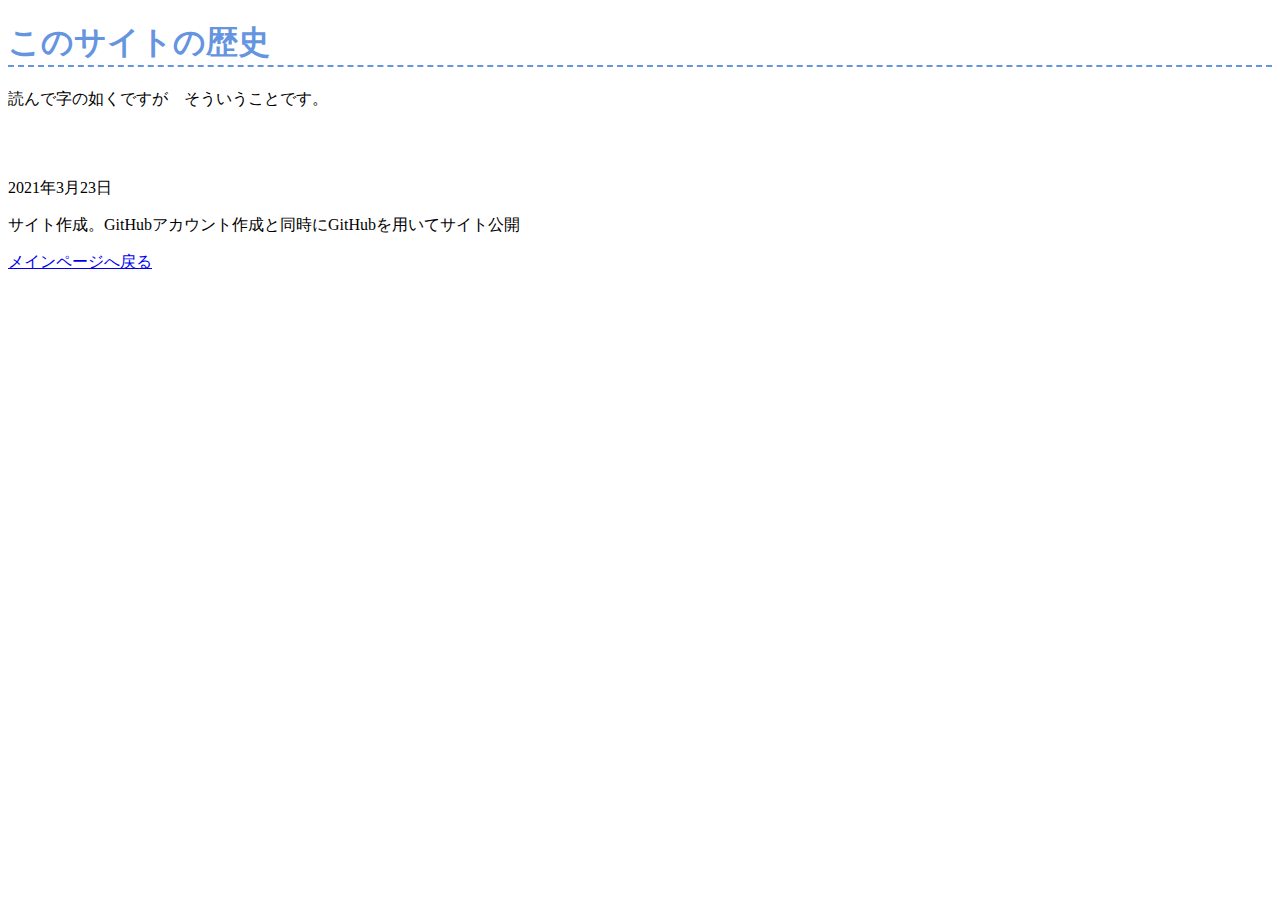
<file: rekisi.html>
<!DOCTYPE html>
<html lang="en" dir="ltr">
  <head>
    <meta charset="UTF-8">
    <title>このページの歴史</title>
  </head>
  <body>
    <link rel="stylesheet" href="midasi.css">
    <h1>このサイトの歴史</h1>
    <p>読んで字の如くですが　そういうことです。</p>
    <br>
    <br>
    <p>2021年3月23日</p>
    <p>サイト作成。GitHubアカウント作成と同時にGitHubを用いてサイト公開</p>



    <a href="index.html">メインページへ戻る</a>
  </body>
</html>
</file>
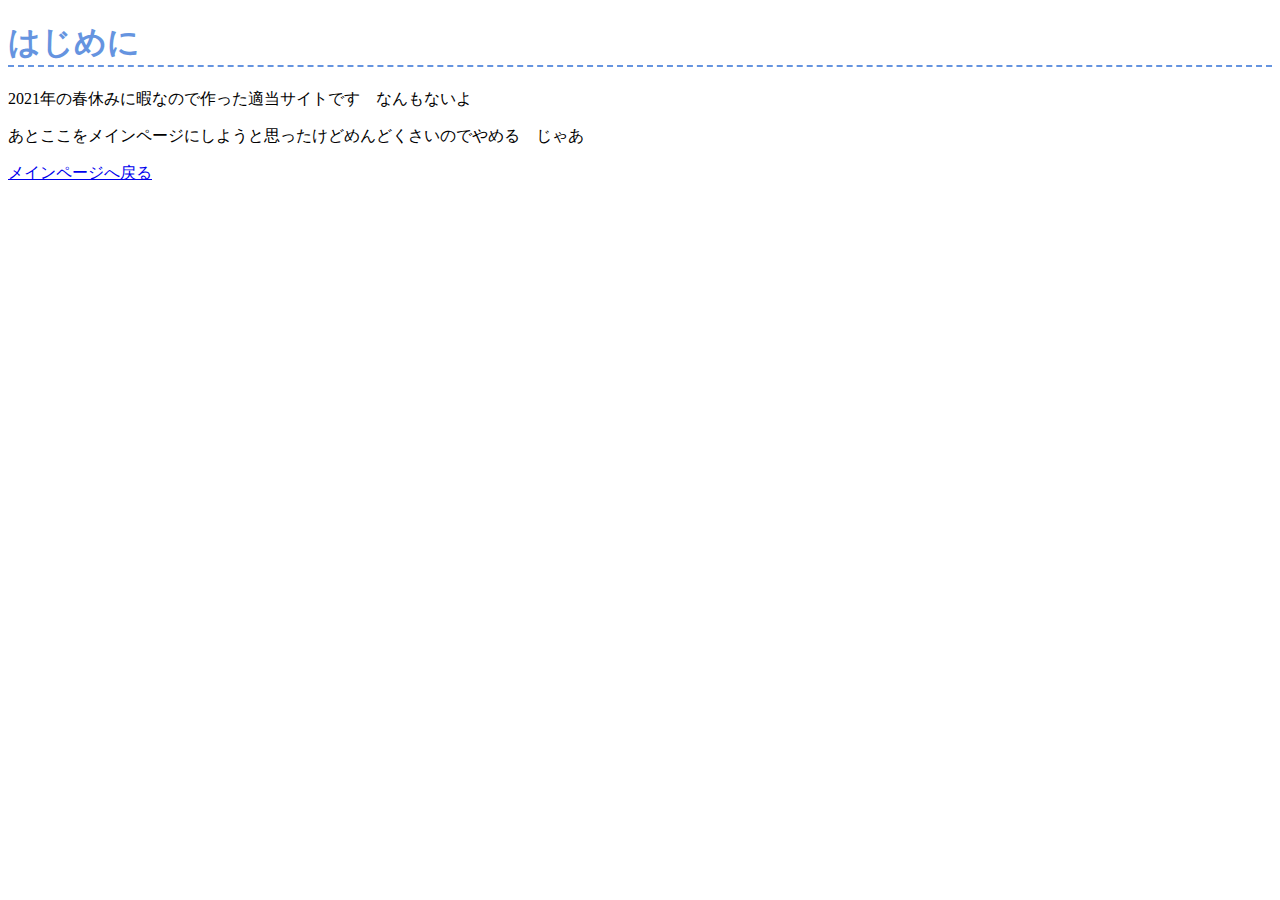
<file: step1.html>
<!DOCTYPE html>
<html lang="en" dir="ltr">
  <head>
    <meta charset="UTF-8">
    <title>はじめに</title>
  </head>
  <body>
    <link rel="stylesheet" href="midasi.css">
    <h1>はじめに</h1>
    <p>2021年の春休みに暇なので作った適当サイトです　なんもないよ</p>
    <p>あとここをメインページにしようと思ったけどめんどくさいのでやめる　じゃあ</p>
    <a href="index.html">メインページへ戻る</a>
  </body>
</html>
</file>
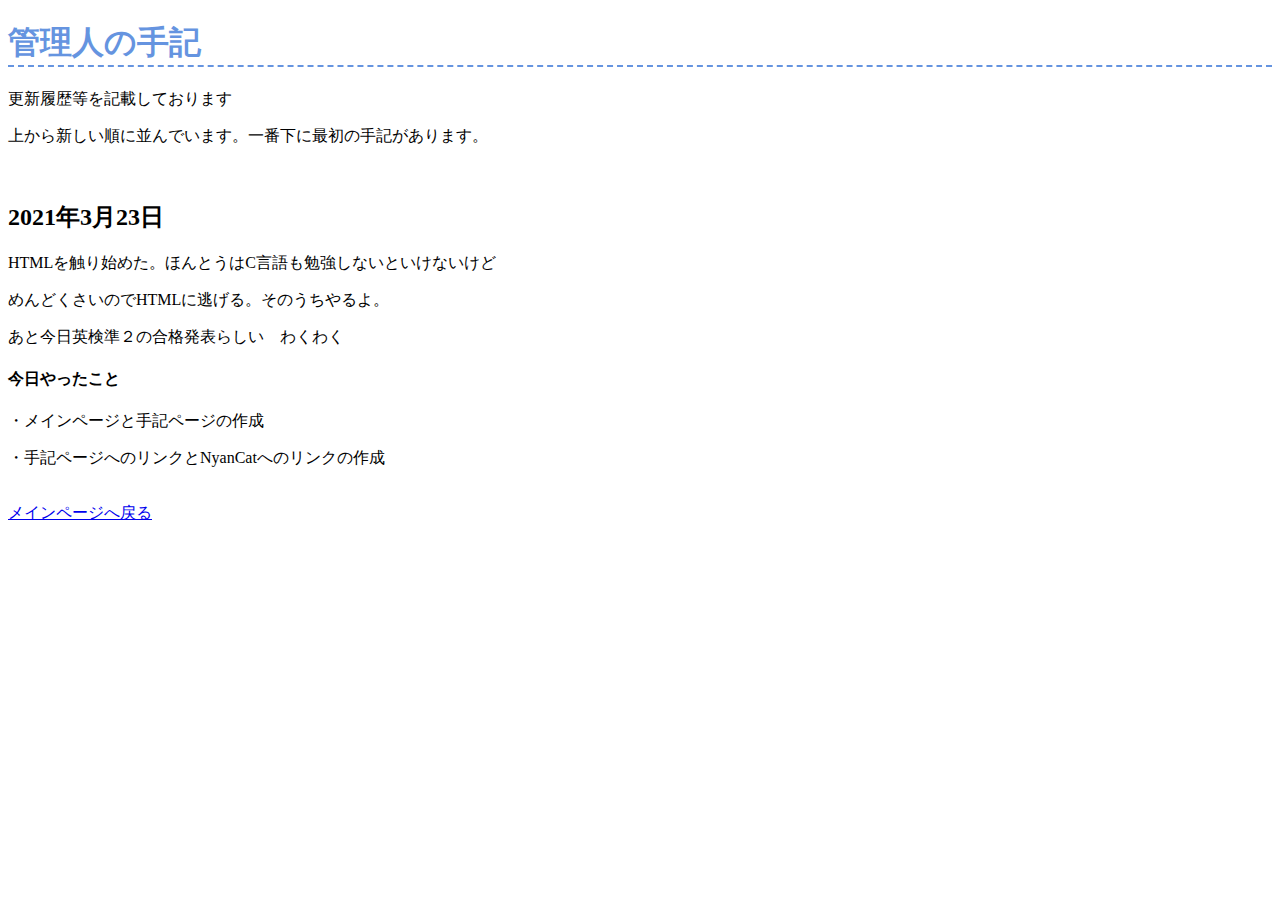
<file: syuki.html>
<!DOCTYPE html>
<html lang="en" dir="ltr">
  <head>
    <meta charset="UTF-8">
    <title>管理人の手記</title>
  </head>
  <body>
    <link rel="stylesheet" href="midasi.css">
    <h1>管理人の手記</h1>
    <p>更新履歴等を記載しております</p>
    <p>上から新しい順に並んでいます。一番下に最初の手記があります。</p>
    <br>
    <h2>2021年3月23日</h2>
    <p>HTMLを触り始めた。ほんとうはC言語も勉強しないといけないけど</p><p>めんどくさいのでHTMLに逃げる。そのうちやるよ。</p>
    <p>あと今日英検準２の合格発表らしい　わくわく</p>
    <p><h4>今日やったこと</h4> ・メインページと手記ページの作成</p>
    <p>・手記ページへのリンクとNyanCatへのリンクの作成</p>
<br>
<a href="index.html">メインページへ戻る</a>




  </body>
</html>
</file>
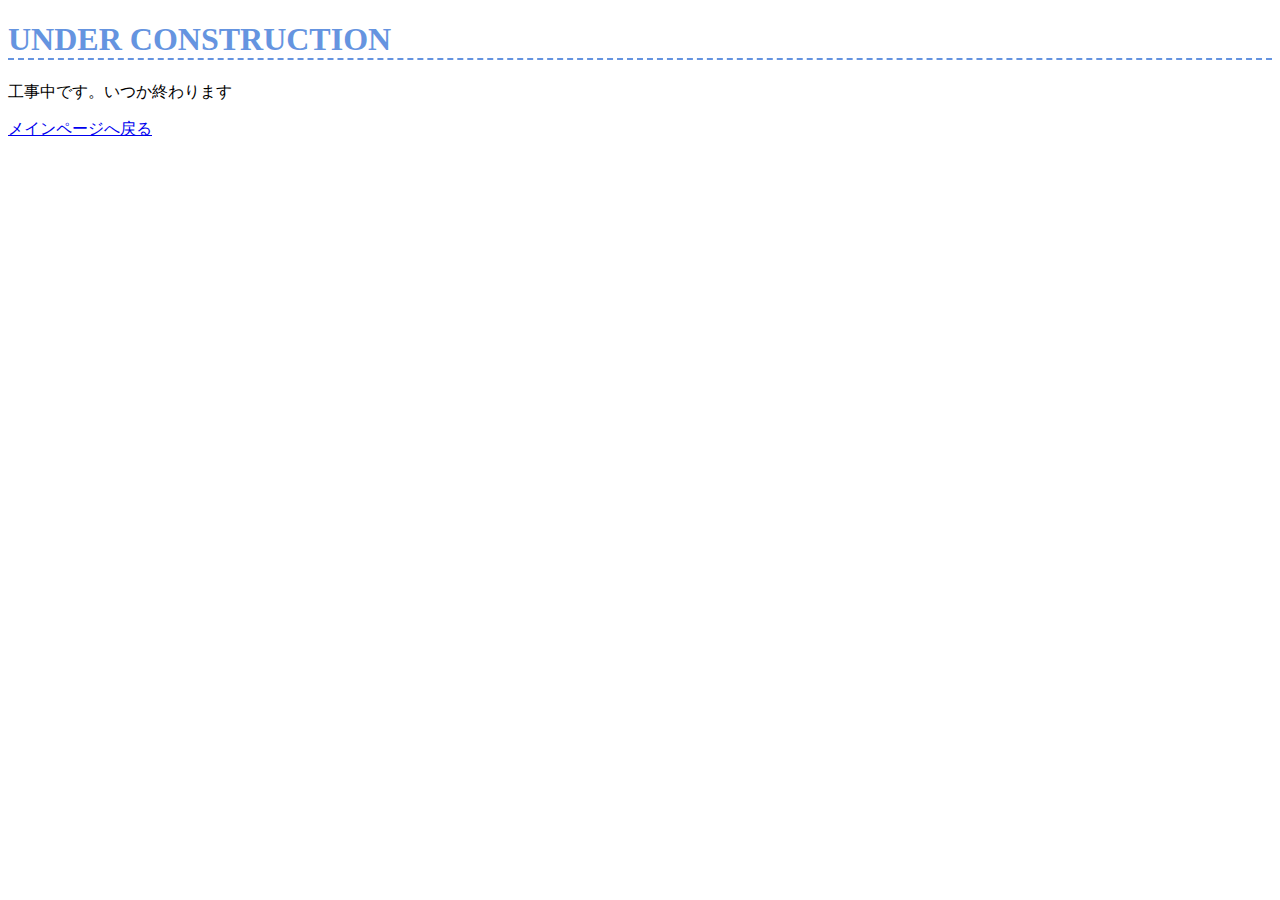
<file: UnderConstruction.html>
<!DOCTYPE html>
<html lang="en" dir="ltr">
  <head>
    <meta charset="UTF-8">
    <title>404</title>
  </head>
  <body>
    <link rel="stylesheet" href="midasi.css">
    <h1>UNDER CONSTRUCTION</h1>
    <p>工事中です。いつか終わります</p>
    <a href="index.html">メインページへ戻る</a>
  </body>
</html>
</file>
<file: midasi.css>
h1 {
  color: #6594e0;/*文字色*/
  /*線の種類（点線）2px 線色*/
  border-bottom: dashed 2px #6594e0;
}
</file>
